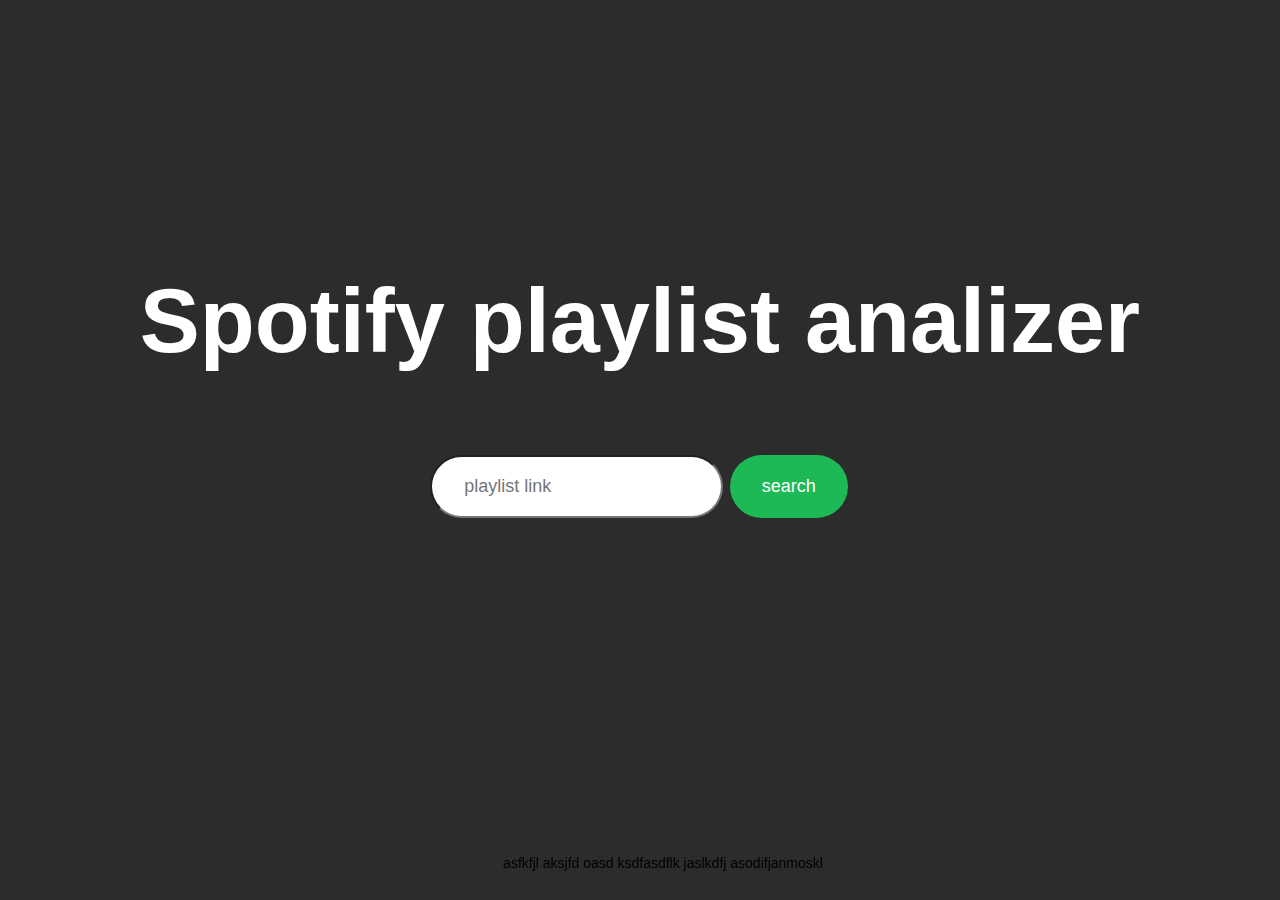
<file: templates/login.html>
<!DOCTYPE html>
<html lang="en">

<head>
    <meta charset="UTF-8">
    <meta http-equiv="X-UA-Compatible" content="IE=edge">
    <meta name="viewport" content="width=device-width, initial-scale=1.0">
    <title>login</title>

    <style>
        * {
            font-family: Helvetica;

        }


        body {
            background-color: #2C2C2C;
            text-align: center;
            display: block;

        }

        .centerDiv {
            display: block;
            justify-content: center;
            align-items: center;
            text-align: center;
            margin-top: 30vh;
        }


        input[type=submit] {
            background-color: #1DB954;
            border: none;
            color: rgb(255, 255, 255);
            padding: 16px 32px;
            text-decoration: none;
            margin: 4px 2px;
            cursor: pointer;
            border-radius: 50px;
            height: 7vh;
            font-size: 2vh;

        }

        input[type=text] {
            border-radius: 50px;
            color: rgb(0, 0, 0);
            height: 3vh;
            width: 25vh;
            font-size: 2vh;
            padding: 16px 32px;
        }

        footer {
            color: #000000;
            padding: 15px;
            font-size: 14px;
            position: fixed;
            bottom: 0;
            width: 100%;
            text-align: center;
        }


        h1 {
            color: white;
            font-size: 10vh;
        }


        /* loading */
        @keyframes ldio-6fgd8x3n6m {
            0% {
                opacity: 1
            }

            100% {
                opacity: 0
            }
        }

        .ldio-6fgd8x3n6m div {
            left: 94px;
            top: 48px;
            position: absolute;
            animation: ldio-6fgd8x3n6m linear 1s infinite;
            background: #1db954;
            width: 12px;
            height: 24px;
            border-radius: 4.5600000000000005px / 4.5600000000000005px;
            transform-origin: 6px 52px;
        }

        .ldio-6fgd8x3n6m div:nth-child(1) {
            transform: rotate(0deg);
            animation-delay: -0.9166666666666666s;
            background: #1db954;
        }

        .ldio-6fgd8x3n6m div:nth-child(2) {
            transform: rotate(30deg);
            animation-delay: -0.8333333333333334s;
            background: #1db954;
        }

        .ldio-6fgd8x3n6m div:nth-child(3) {
            transform: rotate(60deg);
            animation-delay: -0.75s;
            background: #1db954;
        }

        .ldio-6fgd8x3n6m div:nth-child(4) {
            transform: rotate(90deg);
            animation-delay: -0.6666666666666666s;
            background: #1db954;
        }

        .ldio-6fgd8x3n6m div:nth-child(5) {
            transform: rotate(120deg);
            animation-delay: -0.5833333333333334s;
            background: #1db954;
        }

        .ldio-6fgd8x3n6m div:nth-child(6) {
            transform: rotate(150deg);
            animation-delay: -0.5s;
            background: #1db954;
        }

        .ldio-6fgd8x3n6m div:nth-child(7) {
            transform: rotate(180deg);
            animation-delay: -0.4166666666666667s;
            background: #1db954;
        }

        .ldio-6fgd8x3n6m div:nth-child(8) {
            transform: rotate(210deg);
            animation-delay: -0.3333333333333333s;
            background: #1db954;
        }

        .ldio-6fgd8x3n6m div:nth-child(9) {
            transform: rotate(240deg);
            animation-delay: -0.25s;
            background: #1db954;
        }

        .ldio-6fgd8x3n6m div:nth-child(10) {
            transform: rotate(270deg);
            animation-delay: -0.16666666666666666s;
            background: #1db954;
        }

        .ldio-6fgd8x3n6m div:nth-child(11) {
            transform: rotate(300deg);
            animation-delay: -0.08333333333333333s;
            background: #1db954;
        }

        .ldio-6fgd8x3n6m div:nth-child(12) {
            transform: rotate(330deg);
            animation-delay: 0s;
            background: #1db954;
        }

        .loadingio-spinner-spinner-vlk3mmsdh4t {
            width: 200px;
            height: 200px;
            display: inline-block;
            overflow: hidden;
            background: none;
        }

        .ldio-6fgd8x3n6m {
            width: 100%;
            height: 100%;
            position: relative;
            transform: translateZ(0) scale(1);
            backface-visibility: hidden;
            transform-origin: 0 0;
            /* see note above */
        }

        .ldio-6fgd8x3n6m div {
            box-sizing: content-box;
        }

        /* generated by https://loading.io/ */
    </style>




</head>

<body>


    <div class="centerDiv">

        <h1>Spotify playlist analizer</h1><br>
        <form action="#" method="POST">
            <input type="text" name="playlistURL" placeholder="playlist link">
            <input id="submitButton" type="submit" value="search">
        </form>

        <!-- loading animaiton -->
        <div class="loadingio-spinner-spinner-vlk3mmsdh4t" style="visibility: hidden;">
            <div class="ldio-6fgd8x3n6m">
                <div></div>
                <div></div>
                <div></div>
                <div></div>
                <div></div>
                <div></div>
                <div></div>
                <div></div>
                <div></div>
                <div></div>
                <div></div>
                <div></div>
            </div>
        </div>


    </div>
    <footer>
        <p>asfkfjl aksjfd oasd ksdfasdflk jaslkdfj asodifjanmoskl</p>
    </footer>

    <script>
        let button = document.getElementById("submitButton");
        let loading = document.querySelector(".loadingio-spinner-spinner-vlk3mmsdh4t");
        button.addEventListener('click', event => {
            loading.style.visibility = "visible";
        });
    </script>


</body>

</html>
</file>
